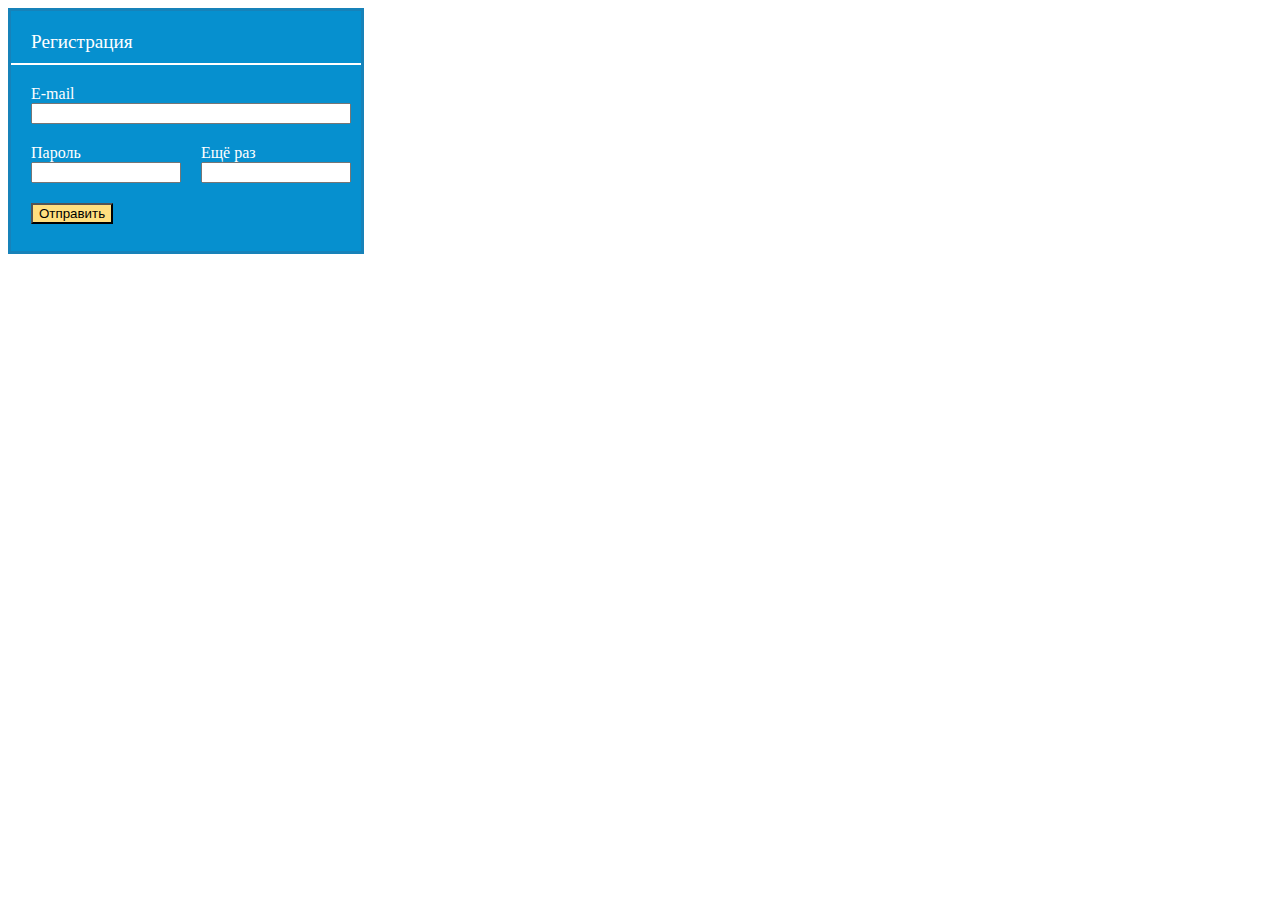
<file: HWT_12/Task02/index.html>
<!DOCTYPE xhtml>
<html xmlns="http://www.w3.org/1999/xhtml">
<head>
    <meta http-equiv="Content-Type" content="text/html; charset=utf-8" />
    <link rel="stylesheet" type="text/css" href="style.css" />
    <title>Регистрация</title>
</head>
<body>
    <div class="main">
        <div class="registration padding">Регистрация</div>
        <div  class="padding">E-mail<br>
            <input class="inputMail" type="text">
        </div>
        <div id="left" class="padding">Пароль<br>
            <input class="inputPass" type="text">      
        </div>
        <div id="right" class="padding">Ещё раз<br>
            <input class="inputPass" type="text">  
        </div>
        <div class="padding">
            <input type="button" class="button" value="Отправить"></
        </div>
    </div>
</body>
</html>
</file>
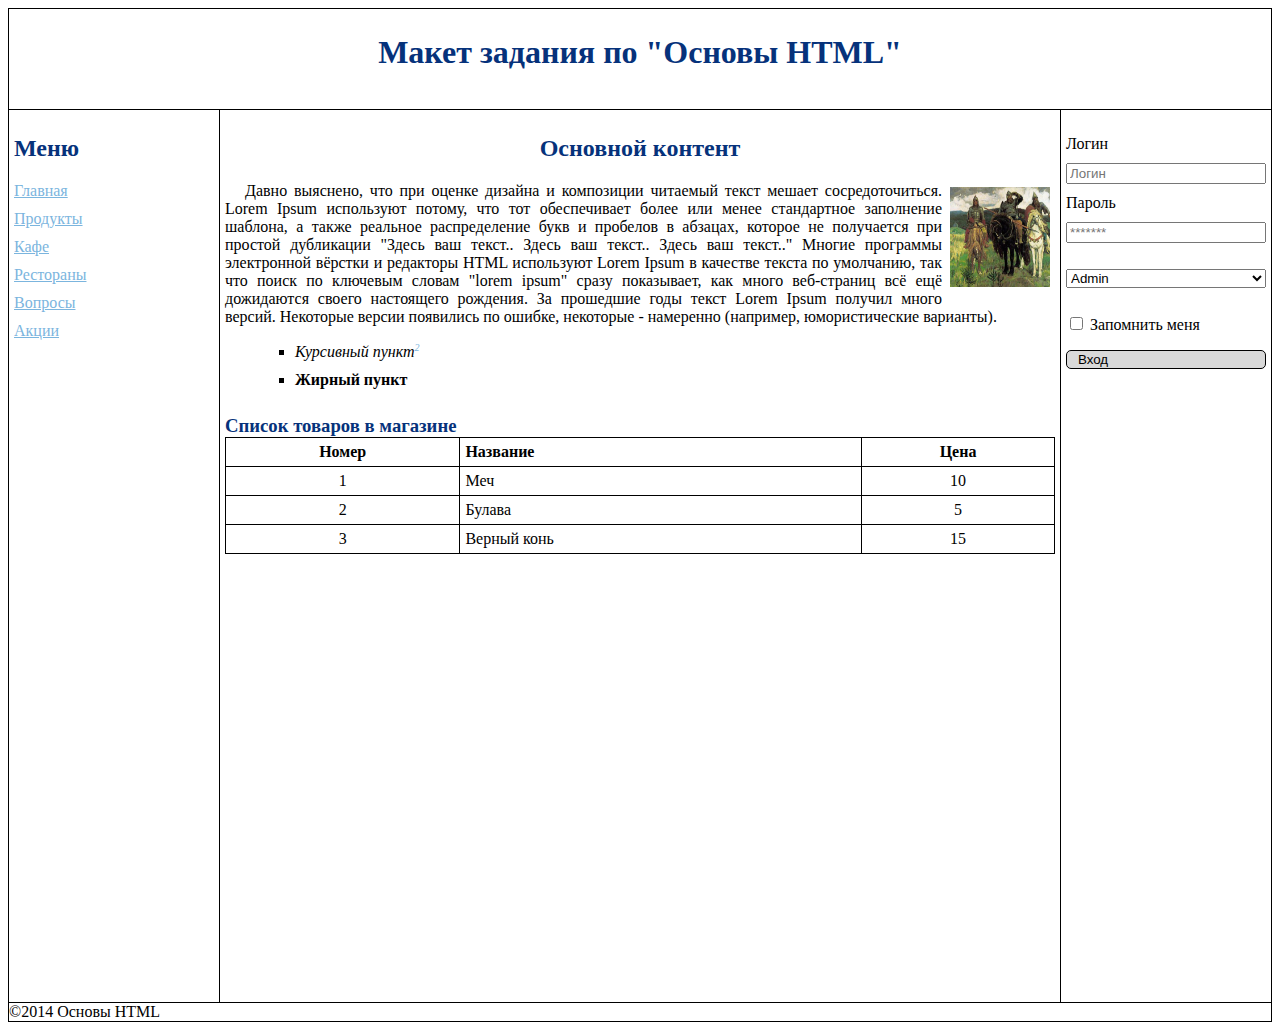
<file: HWT_12/Task03/index.html>
<!DOCTYPE xhtml>
<html xmlns="http://www.w3.org/1999/xhtml">
<head>
    <meta http-equiv="Content-Type" content="text/html; charset=utf-8" />
    <link rel="stylesheet" type="text/css" href="style.css" />
    <title>Lorem Ipsum</title>
</head>
<body>
    <div class="header">
        <h1 id="center">Макет задания по "Основы HTML"</h1>
    </div>
    <div class="layout">
        <div class="col1 width column">
            <h2>Меню</h2>
        <ul>
            <li><a href="index.html">Главная</a></li>
            <li><a href="index.html">Продукты</a></li>
            <li><a href="index.html">Кафе</a></li>
            <li><a href="index.html">Рестораны</a></li>
            <li><a href="index.html">Вопросы</a></li>
            <li><a href="index.html">Акции</a></li>
        </ul>
        </div>
        <div class="col3 width column"> 
            <form>
                <label>Логин</label>
                <input id ="fullwidth" name="login" placeholder="Логин" />
                <label>Пароль</label>
                <input id="fullwidth" name="password" type="password" placeholder="*******" />
                <p><select id="fullwidth" name="example">
                    <option value="Admin">Admin</option>
                    <option value="User">user</option>
                    <option value="Test">Test</option>
                </select></p>
                <label>
                    <input class="checkbox" type="checkbox" name="checkbox" />
                    <span class="checkbox-custom"></span>
                    <span class="label">Запомнить меня</span>
                </label>
                <input type="button"  id="fullwidth" class="enter" value="Вход" />
            </form>
        </div>
        <div class="col2 column">
            <h2 id="center">Основной контент</h2>
            <p id="content"><img src="bogatyri.jpg" width="100" height="100" align="right" />
                Давно выяснено, что при оценке дизайна и композиции читаемый текст мешает сосредоточиться. Lorem Ipsum используют потому, что тот обеспечивает более или менее стандартное заполнение шаблона, а также реальное распределение букв и пробелов в абзацах, которое не получается при простой дубликации "Здесь ваш текст.. Здесь ваш текст.. Здесь ваш текст.." Многие программы электронной вёрстки и редакторы HTML используют Lorem Ipsum в качестве текста по умолчанию, так что поиск по ключевым словам "lorem ipsum" сразу показывает, как много веб-страниц всё ещё дожидаются своего настоящего рождения. За прошедшие годы текст Lorem Ipsum получил много версий. Некоторые версии появились по ошибке, некоторые - намеренно (например, юмористические варианты).</p>
             <ul id="punkt" type="square">
                <li class="italic">Курсивный пункт<index>2</index></li>
                <li class="bold">Жирный пункт</li>
             </ul>
        <table>
                <caption><h3>Список товаров в магазине</h3></caption>
                  <thead>
                     <th>Номер</th>
                     <th id="cellmid">Название</th>
                     <th>Цена</th>
                  </thead>
                  <tr>
                     <td>1</td>
                     <td>Меч</td>
                     <td>10</td>
                  </tr>
                  <tr>
                     <td>2</td>
                     <td>Булава</td>
                     <td>5</td>
                  </tr>
                  <tr>
                     <td>3</td>
                     <td>Верный конь</td>
                     <td>15</td>
                  </tr>
        </table>
        </div>
        
    </div>
    <div class="footer">©2014 Основы HTML</div>
    
</body>
</html>
</file>
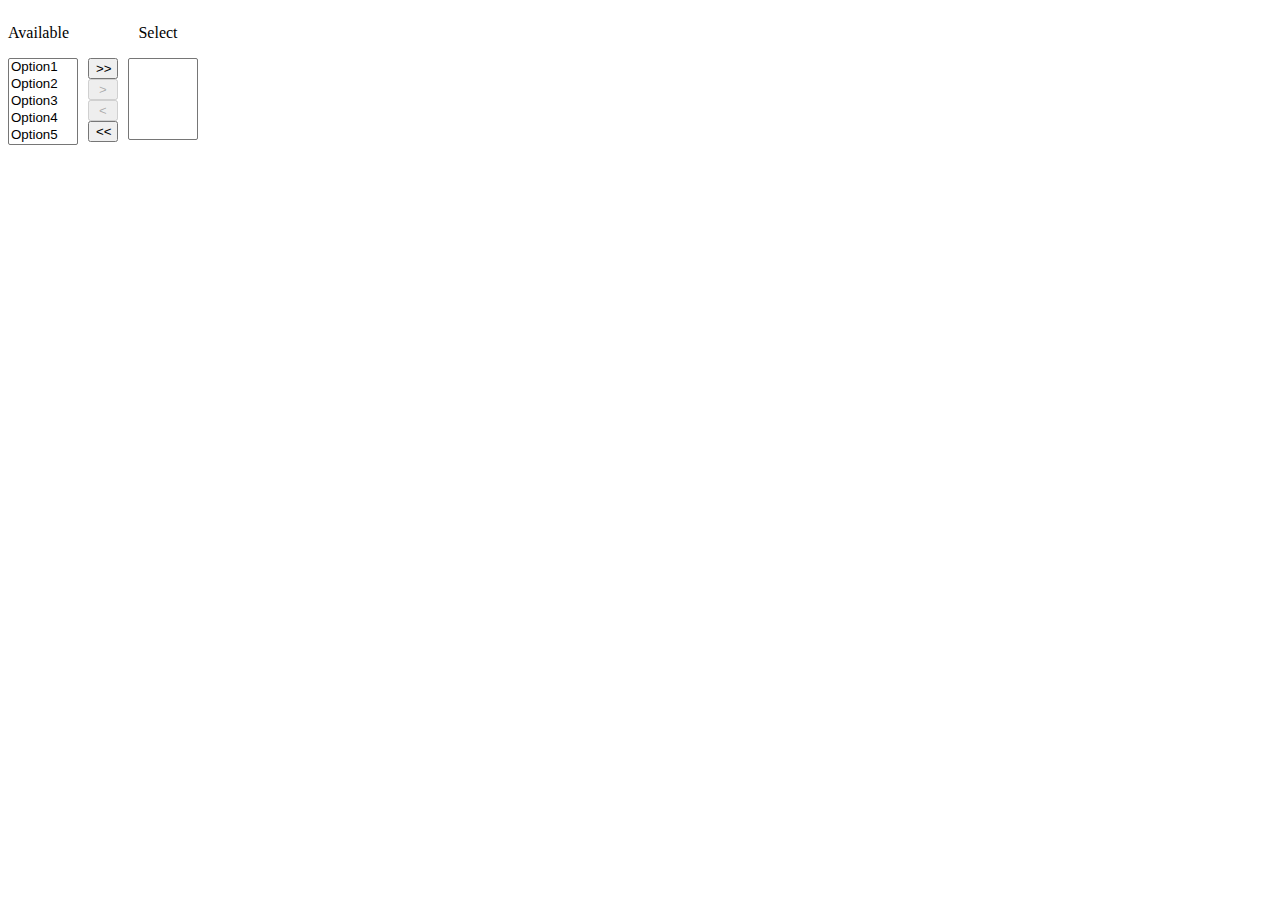
<file: HWT_14/Task03/index.html>
<html xmlns="http://www.w3.org/1999/xhtml" >
	<head>
		<link rel="stylesheet" type="text/css" href="style.css" />
	</head>
	<body>
		<div class="containerList">
			<p>Available</p>
			<select id="AvailableList" class="List" multiple size="5">
				<option value="str1">Option1</option>
				<option value="str2">Option2</option>
				<option value="str3">Option3</option>
				<option value="str4">Option4</option>
				<option value="str5">Option5</option>
			</select>
		</div>
		
		<div class="Buttons">
				<button id="rightAll" class="button">&gt;&gt;</button>	
				<button id="right" class="button" disabled>&gt;</button>
				<button id="left" class="button unPress" disabled>&lt;</button>
				<button id="leftAll" class="button">&lt;&lt;</button>
		</div>
		
		<div class="containerList">
			<p>Select</p>
			<select id="SelectedList" class="List" multiple size="5">
			</select>
		</div>
		<script charset="utf-8" type="text/javascript" src="jquery-3.2.1.js"></script>
		<script charset="utf-8" type="text/javascript" src="Task03.js"></script>

	</body>
</html>
</file>
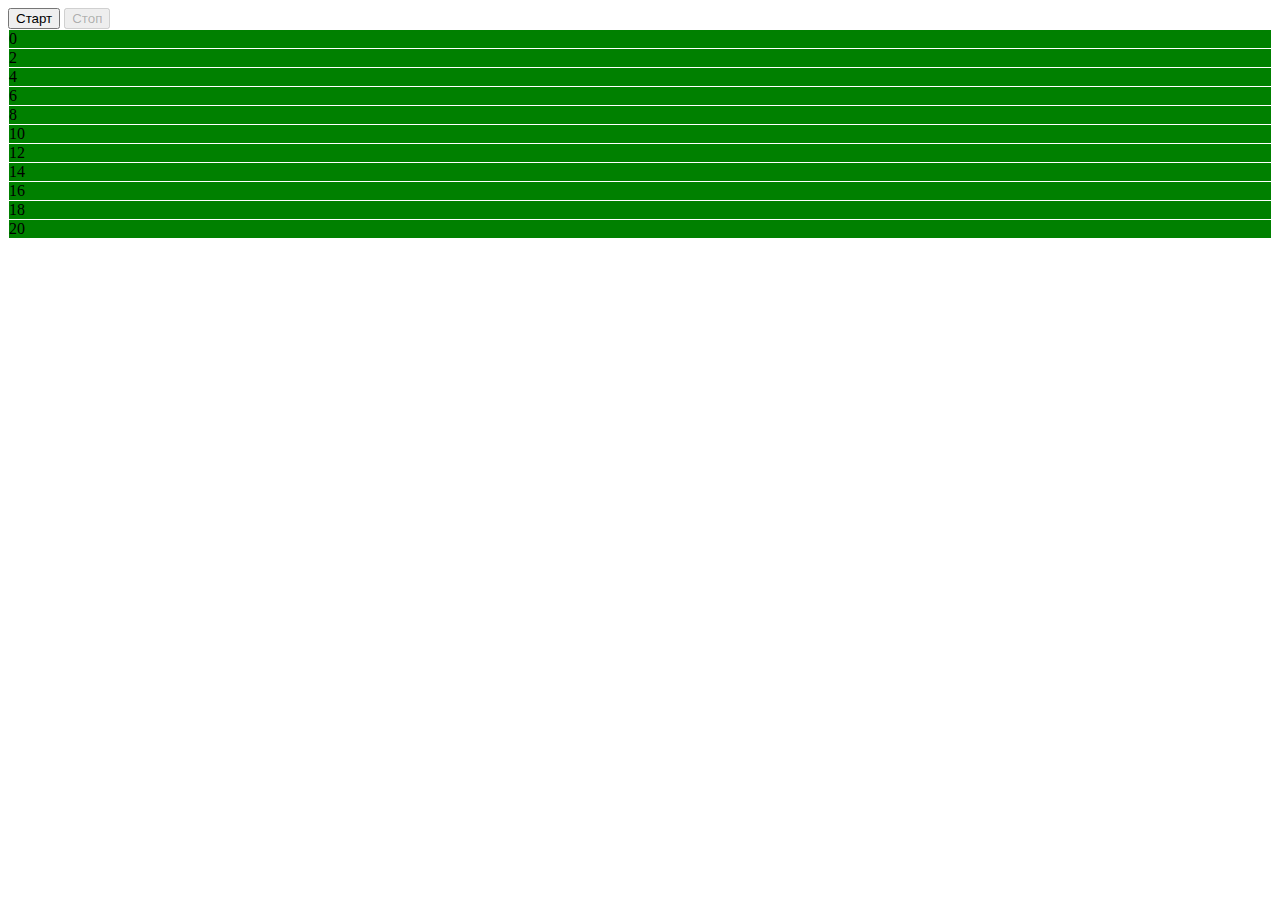
<file: HWT_14/Task04/test.html>
<!DOCTYPE html>
<html>

<head>
  <meta charset="utf-8">
  <style>
    div {
      height: 18px;
      margin: 1px;
      background-color: green;
    }
  </style>
</head>

<body>

  <input type="button" id="start" value="Старт">
  <input type="button" id="stop" value="Стоп" disabled>

  <script>
    for (var i = 0; i <= 20; i += 2) {
      document.write('<div>' + i + '</div>');
    }

    var startButton = document.getElementById('start');
    var stopButton = document.getElementById('stop');

    var timers = [];

    stopButton.onclick = function() {
      startButton.disabled = false;
      stopButton.disabled = true;

      for (var i = 0; i < timers.length; i++) clearInterval(timers[i]);
      timers = [];
    }

    startButton.onclick = function() {
      startButton.disabled = true;
      stopButton.disabled = false;

      var divs = document.getElementsByTagName('div');
      for (var i = 0; i < divs.length; i++) {
        animateDiv(divs, i);
      }
    }

    function animateDiv(divs, i) {
      var div = divs[i],
        speed = div.innerHTML;
      timers[i] = setInterval(function() {
        div.style.width = (parseInt(div.style.width || 0) + 2) % 400 + 'px'
      }, speed);
    }
  </script>

</body>

</html>
</file>
<file: HWT_12/Task02/style.css>
.main {
    background-color: #0690CF;
    color: white;
    width: 350;
    height: 200;
    padding: 20 0;

    border: 3px solid  #1782B9;
}

.padding {
    padding-left: 20;
	
    margin-bottom: 20;
}

.registration {
    font-size: 120%;
    border-bottom: 2px solid white;
	padding-bottom:10;
    
}

.button {
    background-color: #FFDF7F;
    color: black;
}

#right {
    float: right;
    width:160;
}

#left{
    float:left;
    width:140;
}

.inputPass {
	width:150;
}

.inputMail {
	width: 320;
}
</file>
<file: HWT_12/Task03/style.css>
body {
    border: 1px solid black;
}

.header {
    height: 100;
}

.header h1 {
    padding-top: 25;
}
#center {
   text-align: center;
}
.width {
    width: 200;
}

.column {
    border: 1px solid black;
    padding: 5px;
    min-height: 100%;
}

h1, h2, h3 {
    color: #06327B;
}

.footer{
    position: relative;
    width: 100%;
}

.layout { overflow: hidden;}

.col1 { 
   float: left;
   border-left: none;
}

.col2 {
    margin: 0 210px 0 210px;
}

.col3 {  
   float: right;
    border-right: none;
}

img{
    padding: 5; 
}

#punkt {
    padding-left: 70;
}

a, index {
    color: #7BB5DE;
}

ul {
    padding-left: 0;
}

li {
    padding-bottom: 10;
}

#content {
    text-indent: 20;
    text-align: justify;
}

.italic {
    font-style: italic;
}

.bold {
    font-weight:bold;
}

index {
    vertical-align:super;
    font-size: 10;
}


form {
    padding-top:20;
}

label { 
    float:left;
    
}

input, label, select{
    margin-bottom: 10;
}

#fullwidth {
    width: 100%;  
}

.enter {
    background: #D9D9D9;
    border-radius: 5px;
    text-align: left;
    text-indent: 5;
    border: 1px solid;
}

table {
    width: 100%;
    border-collapse: collapse;
}

caption h3{
    margin: 0;
    text-align: left;
}

th, tr, td {
    border: 1px solid black;
    padding: 5;
}//заголовок и тело таблицы

table th: firsh-child {
    width: 10%;
    text-align: center;
}

table th: last-child {
    width: 10%;
    text-align: center;
}

#cellmid {
    text-align: left;
}

table td:last-child {
    text-align: center;
}

table td:first-child {
    text-align: center;
}
</file>
<file: HWT_14/Task03/style.css>
.buttons {
	float: left;
	width: 40;
	margin-top: 50;
	margin-left: 10;
}

.containerList {
	float: left;
	width: 60;
	margin-right : 10;
}

.button {
	width: 30;
}

.List {
	width: 70;
}

p {
	text-align: center;
}
</file>
